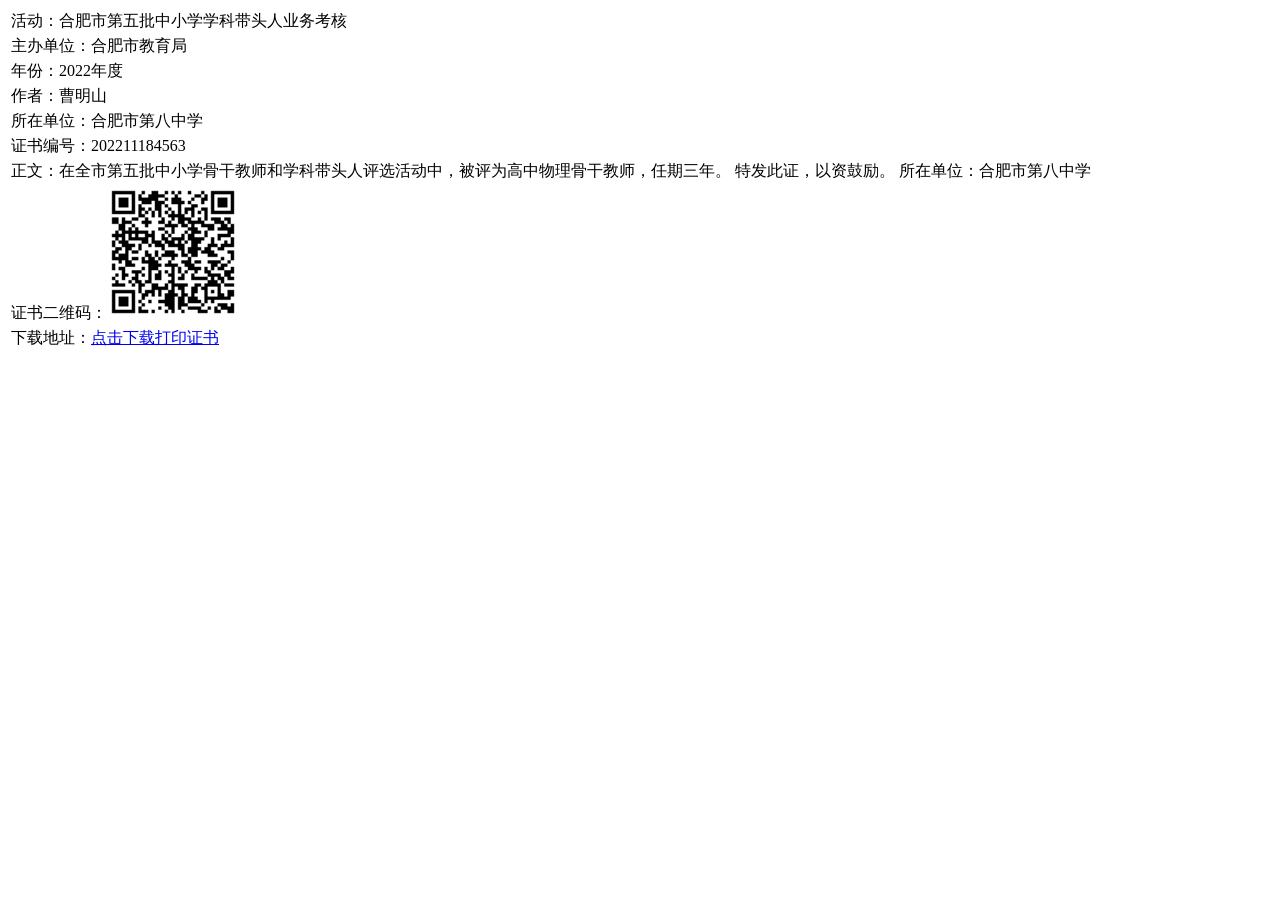
<file: certificate/index/prizeInfo/2022ywkh/202211184563/index.html>
<!DOCTYPE html>
<html lang="en">
<head>
    <meta charset="utf-8">
    <meta name="renderer" content="webkit">
    <meta http-equiv="X-UA-Compatible" content="IE=edge,chrome=1">
    <meta name="_csrf" content="be1d91f1-00f0-4034-a174-4bfb76402753"/>
    <meta name="_csrf_header" content="X-XSRF-TOKEN"/>
    <meta name="viewport" content="width=device-width, initial-scale=1, maximum-scale=1">
    <title>证书管理</title>
    <link rel="stylesheet" href="https://seep.eu.org/http://prize.hfjyyun.net.cn/certificate/static/vendor/layui/css/layui.css" media="all">
    <script src="https://seep.eu.org/http://prize.hfjyyun.net.cn/certificate/static/vendor/jquery-1.9.0.min.js"></script>
    <script src="https://seep.eu.org/http://prize.hfjyyun.net.cn/certificate/static/vendor/layui/layui.all.js"></script>
    <script src="https://seep.eu.org/http://prize.hfjyyun.net.cn/certificate/static/js/js-template.js"></script>
    <script type="text/javascript">
        var base = "/certificate";
        var token = $("meta[name='_csrf']").attr("content");
        var header = $("meta[name='_csrf_header']").attr("content");
        $.ajaxSetup({
            beforeSend: function (xhr) {
                if (header && token) {
                    xhr.setRequestHeader(header, token);
                }
            }
        });
    </script>
</head>
<body>
<div id="csrfContent"><input type="hidden" name="_csrf" value="be1d91f1-00f0-4034-a174-4bfb76402753"/></div><script>
    document.title="证书信息";
</script>
<link rel="stylesheet" type="text/css" href="https://seep.eu.org/http://prize.hfjyyun.net.cn/certificate/static/css/prize.css">
<div class="layui-container">
    <div class="layui-card">
        <div class="layui-card-body">
                <div class="inner-bg">
                    <table class="layui-table table-bg" lay-skin="line">
                        <tr>
                            <td>活动：合肥市第五批中小学学科带头人业务考核</td>
                        </tr>
                        <tr>
                            <td>主办单位：合肥市教育局</td>
                        </tr>
                        <tr>
                            <td>年份：2022年度</td>
                        </tr>
                        <tr>
                            <td>作者：曹明山</td>
                        </tr>
                            <tr>
                                <td>所在单位：合肥市第八中学</td>
                            </tr>
                        <tr>
                            <td>证书编号：202211184563</td>
                        </tr>
                        <tr>
                            <td>正文：在全市第五批中小学骨干教师和学科带头人评选活动中，被评为高中物理骨干教师，任期三年。
特发此证，以资鼓励。
所在单位：合肥市第八中学</td>
                        </tr>
                        <tr>
                            <td>证书二维码：<img style="max-width: 350mm;max-height: 35mm" src="[data-uri]">
                            </td>
                        </tr>
                        <tr>
                            <td>
                                下载地址：<a href="#">点击下载打印证书</a>
                            </td>
                        </tr>
                    </table>
                </div>
        </div>
    </div>
</div>
</file>
